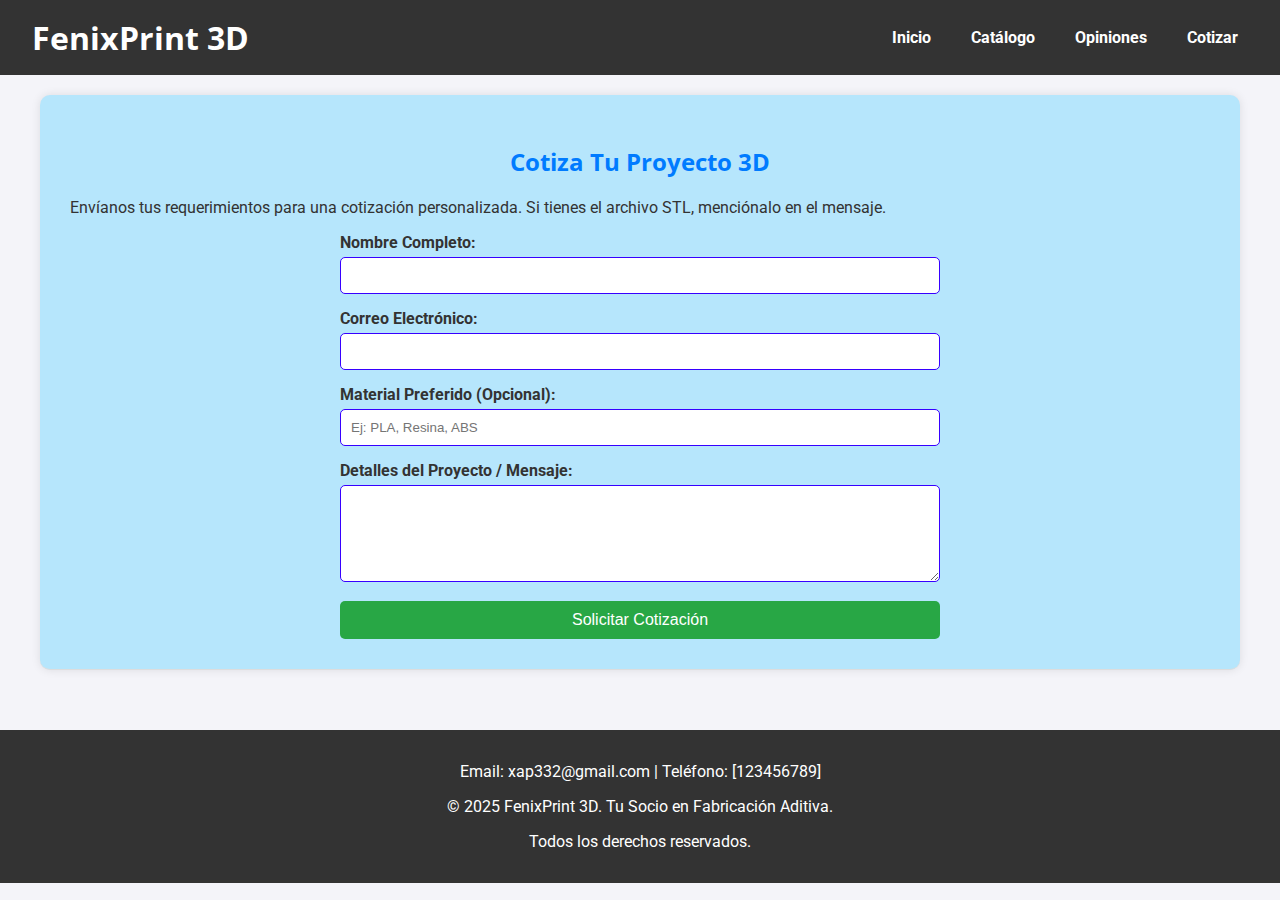
<file: Pages/Contacto.html>
<!DOCTYPE html>
<html lang="es">
<head>
    <meta charset="UTF-8">
    <meta name="viewport" content="width=device-width, initial-scale=1.0">
    <title>Cotizar - FenixPrint 3D</title>
    <link rel="icon" href="../Fovicon.ico" type="image/x-icon">
    <link rel="stylesheet" href="../CSS/Style.css">
    <link href="https://fonts.googleapis.com/css2?family=Open+Sans:wght@400;700&family=Roboto:wght@300;400;700&display=swap" rel="stylesheet">
</head>
<body>

    <header>
        <h1>FenixPrint 3D</h1>
        <nav>
            <ul>
                <li><a href="../index.html">Inicio</a></li>
                <li><a href="Productos.html">Catálogo</a></li>
                <li><a href="Reseñas.html">Opiniones</a></li>
                <li><a href="Contacto.html">Cotizar</a></li>
            </ul>
        </nav>
    </header>

    <main>
        <section id="contacto">
            <h2>Cotiza Tu Proyecto 3D</h2>
            <p>Envíanos tus requerimientos para una cotización personalizada. Si tienes el archivo STL, menciónalo en el mensaje.</p>
            <form action="https://formspree.io/f/TU_ENDPOINT_FORMSPREE" method="POST" class="contacto-form">
                <div class="form-group">
                    <label for="nombre">Nombre Completo:</label>
                    <input type="text" id="nombre" name="nombre" required>
                </div>
                <div class="form-group">
                    <label for="email">Correo Electrónico:</label>
                    <input type="email" id="email" name="email" required>
                </div>
                <div class="form-group">
                    <label for="material">Material Preferido (Opcional):</label>
                    <input type="text" id="material" name="material" placeholder="Ej: PLA, Resina, ABS">
                </div>
                <div class="form-group">
                    <label for="mensaje">Detalles del Proyecto / Mensaje:</label>
                    <textarea id="mensaje" name="mensaje" rows="5" required></textarea>
                </div>
                <button type="submit">Solicitar Cotización</button>
            </form>
        </section>
    </main>

    <footer>
        <p>Email: xap332@gmail.com | Teléfono: [123456789]</p>
        <p>&copy; 2025 FenixPrint 3D. Tu Socio en Fabricación Aditiva.</p>
        <p>Todos los derechos reservados.</p>
    </footer>

</body>
</html>
</file>
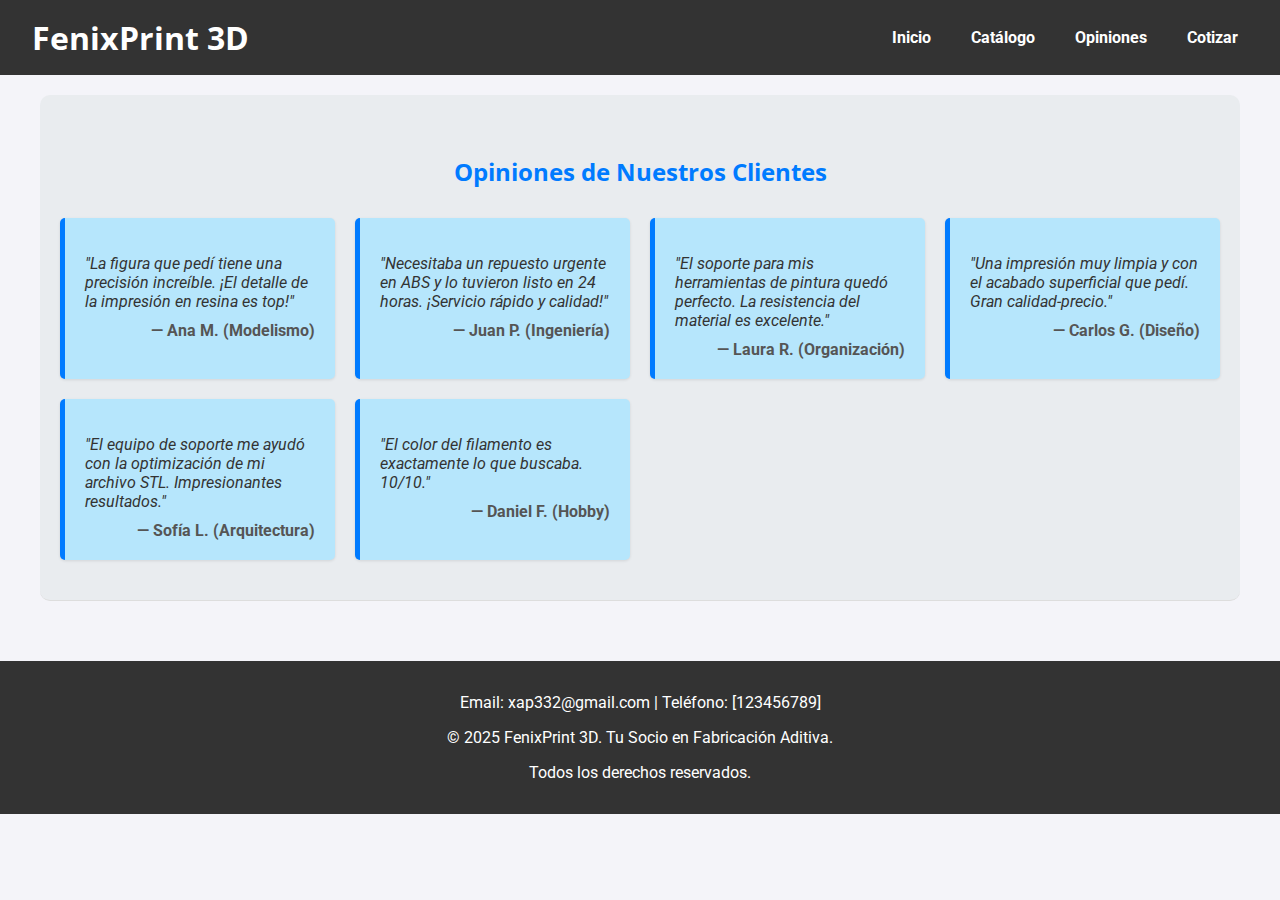
<file: Pages/Reseñas.html>
<!DOCTYPE html>
<html lang="es">
<head>
    <meta charset="UTF-8">
    <meta name="viewport" content="width=device-width, initial-scale=1.0">
    <title>Opiniones - FenixPrint 3D</title>
    <link rel="icon" href="../Fovicon.ico" type="image/x-icon">
    <link rel="stylesheet" href="../CSS/Style.css">
    <link href="https://fonts.googleapis.com/css2?family=Open+Sans:wght@400;700&family=Roboto:wght@300;400;700&display=swap" rel="stylesheet">
</head>
<body>

    <header>
        <h1>FenixPrint 3D</h1>
        <nav>
            <ul>
                <li><a href="../index.html">Inicio</a></li>
                <li><a href="Productos.html">Catálogo</a></li>
                <li><a href="Reseñas.html">Opiniones</a></li>
                <li><a href="Contacto.html">Cotizar</a></li>
            </ul>
        </nav>
    </header>

    <main>
        <section id="reseñas">
            <h2>Opiniones de Nuestros Clientes</h2>
            <div class="reseñas-grid">
                <div class="reseña">
                    <p>"La figura que pedí tiene una precisión increíble. ¡El detalle de la impresión en resina es top!"</p>
                    <span>— Ana M. (Modelismo)</span>
                </div>
                <div class="reseña">
                    <p>"Necesitaba un repuesto urgente en ABS y lo tuvieron listo en 24 horas. ¡Servicio rápido y calidad!"</p>
                    <span>— Juan P. (Ingeniería)</span>
                </div>
                <div class="reseña">
                    <p>"El soporte para mis herramientas de pintura quedó perfecto. La resistencia del material es excelente."</p>
                    <span>— Laura R. (Organización)</span>
                </div>
                <div class="reseña">
                    <p>"Una impresión muy limpia y con el acabado superficial que pedí. Gran calidad-precio."</p>
                    <span>— Carlos G. (Diseño)</span>
                </div>
                <div class="reseña">
                    <p>"El equipo de soporte me ayudó con la optimización de mi archivo STL. Impresionantes resultados."</p>
                    <span>— Sofía L. (Arquitectura)</span>
                </div>
                <div class="reseña">
                    <p>"El color del filamento es exactamente lo que buscaba. 10/10."</p>
                    <span>— Daniel F. (Hobby)</span>
                </div>
            </div>
        </section>
    </main>

    <footer>
        <p>Email: xap332@gmail.com | Teléfono: [123456789]</p>
        <p>&copy; 2025 FenixPrint 3D. Tu Socio en Fabricación Aditiva.</p>
        <p>Todos los derechos reservados.</p>
    </footer>

</body>
</html>
</file>
<file: CSS/Style.css>
/* 3.a.ii. Google Fonts importadas en index.html */
/* 3.a.ii. Estilos base con Google Fonts */
body {
    font-family: 'Roboto', sans-serif; /* Fuente principal */
    margin: 0;
    padding: 0;
    color: #333;
    background-color: #f4f4f9;
}

h1, h2, h3 {
    font-family: 'Open Sans', sans-serif; /* Fuente para títulos */
    color: #007bff;
}

/* --- 3.a.i. Estilos Básicos: Header --- */
header {
    background-color: #333;
    color: white;
    padding: 1rem 2rem;
    display: flex;
    justify-content: space-between;
    align-items: center;
}

header h1 {
    margin: 0;
    color: white;
}

/* --- 3.a.i. Estilos Básicos: Nav --- */
nav ul {
    list-style: none;
    padding: 0;
    margin: 0;
    display: flex;
    gap: 20px;
}

nav a {
    color: white;
    text-decoration: none;
    font-weight: 700;
    padding: 5px 10px;
    border-radius: 5px;
    transition: background-color 0.3s;
}

nav a:hover {
    background-color: #555;
}

/* Estilos de Main y Sections */
main {
    padding: 20px;
    max-width: 1200px;
    margin: 0 auto;
}

section {
    padding: 40px 0;
    margin-bottom: 20px;
    border-bottom: 1px solid #ddd;
}

/* --- 3.b. Propiedades de background (Degradado) --- */
.hero {
    /* Fondo con degradado lineal */
    background: linear-gradient(135deg, #007bff, #0056b3);
    color: white;
    padding: 60px 20px;
    text-align: center;
    border-radius: 10px;
    margin-bottom: 30px;
    box-shadow: 0 4px 8px rgba(0, 0, 0, 0.1);
}

.hero h2 {
    color: white;
    font-size: 2.5rem;
}

/* --- 4.a. Sección "Productos" con Flexbox --- */
#productos h2 {
    text-align: center;
}

.productos-container {
    display: flex; /* Uso de Flexbox */
    flex-wrap: wrap;
    gap: 20px;
    justify-content: center; /* Centrado en caso de menos elementos */
}

.card {
    background-color: white;
    border: 1px solid #ccc;
    border-radius: 8px;
    box-shadow: 0 2px 4px rgba(0, 0, 0, 0.05);
    padding: 15px;
    width: 300px; /* Ancho base */
    flex-grow: 1; /* Permite crecer */
    flex-basis: 300px; /* Define el tamaño base para que Flexbox distribuya */
    text-align: center;
}

.card img {
    max-width: 100%;
    height: auto;
    border-radius: 5px;
    margin-bottom: 10px;
}

/* --- 4.b. Sección "Reseñas" con Grid --- */
#reseñas {
    background-color: #e9ecef;
    padding: 40px 20px;
    border-radius: 10px;
}

#reseñas h2 {
    text-align: center;
    margin-bottom: 30px;
}

.reseñas-grid {
    display: grid; /* Uso de Grid */
    /* Distribución en 4 columnas en pantallas grandes, con espacio entre ellas */
    grid-template-columns: repeat(auto-fit, minmax(250px, 1fr)); 
    gap: 20px;
}

.reseña {
    background-color: #b6e6fc;
    padding: 20px;
    border-left: 5px solid #007bff;
    border-radius: 5px;
    box-shadow: 0 1px 3px rgba(0, 0, 0, 0.1);
}

.reseña p {
    font-style: italic;
    margin-bottom: 10px;
}

.reseña span {
    display: block;
    text-align: right;
    font-weight: 700;
    color: #555;
}

/* --- 5.a. Estilos para Multimedia --- */
.multimedia-content {
    display: flex;
    gap: 20px;
    flex-wrap: wrap;
    justify-content: center;
}

.media-item {
    flex: 1 1 45%; /* Permite que los elementos se repartan el espacio */
    max-width: 550px;
}

.multimedia-content img {
    width: 50%;
    height: 50%;
    border-radius: 8px;
}

.video-container {
    position: relative;
    padding-bottom: 56.25%; /* Relación de aspecto 16:9 */
    height: 50%;
    overflow: hidden;
    border-radius: 8px;
}

.video-container iframe {
    position: absolute;
    top: 0;
    left: 0;
    width: 100%;
    height: 100%;
}

/* --- 4.c. Sección "Contacto" con Media Queries para Responsivo --- */
#contacto {
    background-color: #b6e6fc;
    border-radius: 10px;
    padding: 30px;
    box-shadow: 0 0 10px rgba(0, 0, 0, 0.1);
}

#contacto h2 {
    text-align: center;
}

.contacto-form {
    max-width: 600px;
    margin: 0 auto;
}

.form-group {
    margin-bottom: 15px;
}

.form-group label {
    display: block;
    margin-bottom: 5px;
    font-weight: 700;
}

.form-group input[type="text"],
.form-group input[type="email"],
.form-group textarea {
    width: 100%;
    padding: 10px;
    border: 1px solid #3700ff;
    border-radius: 5px;
    box-sizing: border-box; /* Asegura que padding no afecte el ancho total */
}

.form-group textarea {
    resize: vertical;
}

.contacto-form button {
    display: block;
    width: 100%;
    padding: 10px;
    background-color: #28a745;
    color: white;
    border: none;
    border-radius: 5px;
    font-size: 1rem;
    cursor: pointer;
    transition: background-color 0.3s;
}

.contacto-form button:hover {
    background-color: #1e7e34;
}

/* --- 4.c. Media Queries para Contacto (y Responsividad general) --- */

/* Pantallas Medianas (ej. tabletas) */
@media (max-width: 768px) {
    header {
        flex-direction: column;
        text-align: center;
    }

    nav ul {
        margin-top: 10px;
        justify-content: center;
    }
    
    /* Contacto: Ocupa todo el ancho */
    .contacto-form {
        max-width: 90%; 
    }
    
    .multimedia-content {
        flex-direction: column;
    }

    .media-item {
        flex: 1 1 100%;
        max-width: 100%;
    }
}

/* Pantallas Pequeñas (ej. móviles) */
@media (max-width: 480px) {
    /* Header/Nav: Lista de navegación vertical para mejor toque */
    nav ul {
        flex-direction: column;
        gap: 5px;
    }
    
    nav a {
        display: block;
        padding: 8px;
    }
    
    /* Productos (Flexbox): Una columna */
    .productos-container {
        flex-direction: column;
    }
    
    .card {
        width: 100%;
        flex-basis: auto;
    }

    /* Reseñas (Grid): Una columna */
    .reseñas-grid {
        grid-template-columns: 1fr;
    }
    
    /* Contacto: Padding reducido */
    #contacto {
        padding: 20px;
    }
}


/* --- 3.a.i. Estilos Básicos: Footer --- */
footer {
    background-color: #333;
    color: white;
    text-align: center;
    padding: 1rem 0;
    margin-top: 20px;
}
/* Estilos para el Logo */
.logo-container {
    /* Permite centrar el logo si es necesario y controla su tamaño */
    display: flex;
    align-items: center;
    justify-content: flex-start; /* Ajusta según dónde quieras el logo */
    padding: 10px 0;
}

.logo {
    /* Define el tamaño máximo del logo en el encabezado */
    max-height: 120px; /* Puedes ajustarlo a tus necesidades */
    width: auto;
}

/* Estilos para la Nueva Sección de Nosotros (Descripción) */
#nosotros {
    padding: 40px 20px;
    text-align: center;
    background-color: #f8f8f8; /* Color de fondo suave para destacar */
    margin-top: 20px;
    border-radius: 8px;
}

#nosotros h1 {
    font-size: 2em;
    color: #333;
    margin-bottom: 20px;
}

.descripcion-negocio {
    max-width: 800px;
    margin: 0 auto 30px;
    line-height: 1.6;
    color: #555;
}

.mision-valores {
    display: flex;
    justify-content: space-around;
    gap: 20px;
    max-width: 900px;
    margin: 0 auto;
    text-align: left;
}

.mision, .valores {
    flex-basis: 48%; /* Ocupa casi la mitad del espacio */
    padding: 20px;
    border: 1px solid #ddd;
    border-radius: 6px;
    background-color: #fff;
}

.valores ul {
    list-style: none;
    padding: 0;
}

.valores li {
    margin-bottom: 10px;
    color: #007bff; /* Color azul para los valores */
}
</file>
